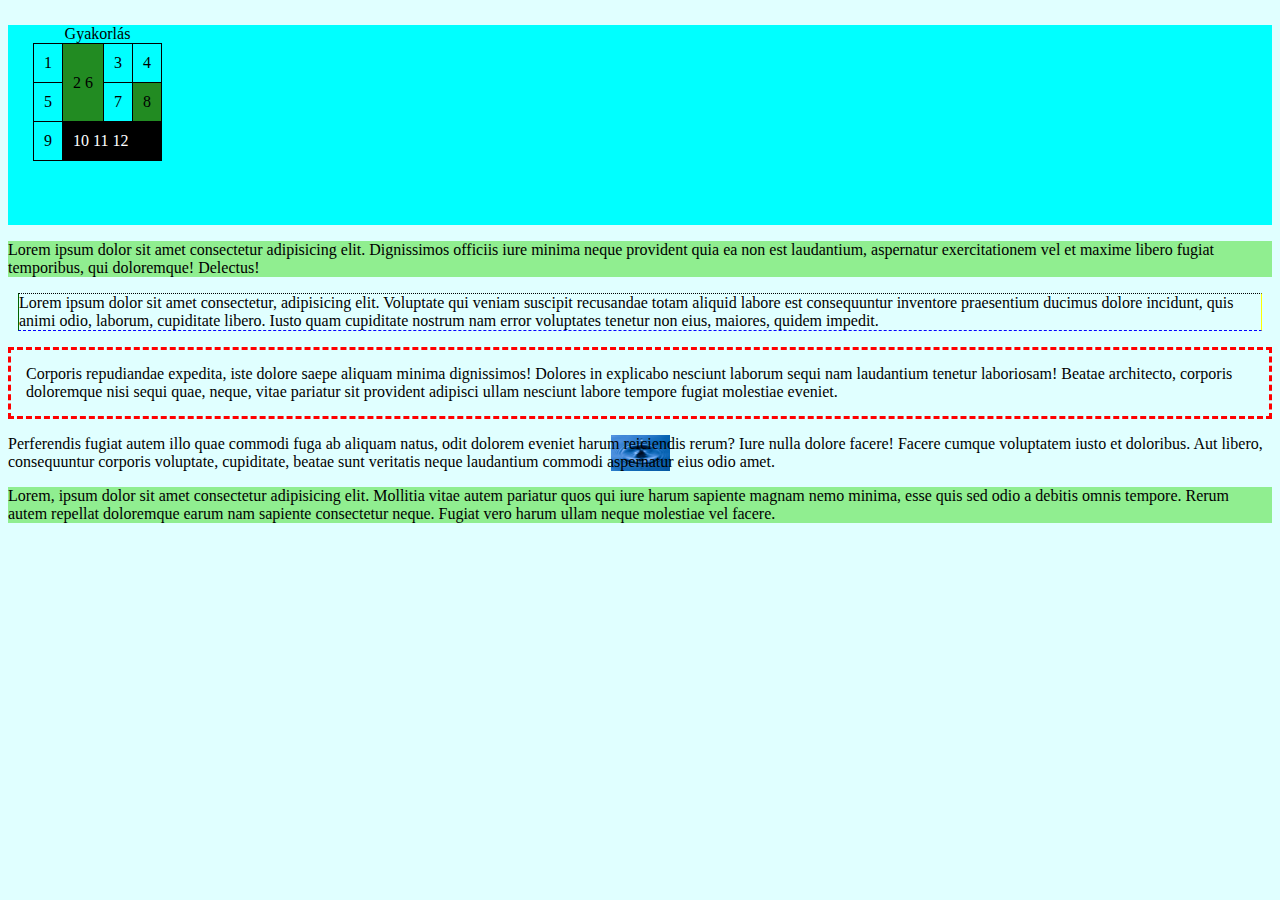
<file: 1007Orai Munka/index.html>
<!DOCTYPE html>
<html lang="hu-HU">
<head>
    <meta charset="UTF-8">
    <meta name="viewport" content="width=device-width, initial-scale=1.0">
    <title>Box-modell</title>
    <link rel="stylesheet" href="tablazat.css">
    <link rel="stylesheet" href="fooldal.css">
</head>
<body>
    <header>
        <table>
            <caption>Gyakorlás</caption>
            <tr>
                <td>1</td>
                <td rowspan="2" class="zold">2 6</td>
                <td>3</td>
                <td>4</td>
            </tr>
            <tr>
                <td>5</td>
                <td>7</td>
                <td class="zold">8</td>
            </tr>
            <tr>
                <td>9</td>
                <td colspan="3" id="fekete">10 11 12</td>
            </tr>
        </table>
    </header>
    <main>
        <p class="hatter">Lorem ipsum dolor sit amet consectetur adipisicing elit. Dignissimos officiis iure minima neque provident quia ea non est laudantium, aspernatur exercitationem vel et maxime libero fugiat temporibus, qui doloremque! Delectus!</p>
        <p id="masodik">Lorem ipsum dolor sit amet consectetur, adipisicing elit. Voluptate qui veniam suscipit recusandae totam aliquid labore est consequuntur inventore praesentium ducimus dolore incidunt, quis animi odio, laborum, cupiditate libero. Iusto quam cupiditate nostrum nam error voluptates tenetur non eius, maiores, quidem impedit.</p>
        <p id="harmadik">Corporis repudiandae expedita, iste dolore saepe aliquam minima dignissimos! Dolores in explicabo nesciunt laborum sequi nam laudantium tenetur laboriosam! Beatae architecto, corporis doloremque nisi sequi quae, neque, vitae pariatur sit provident adipisci ullam nesciunt labore tempore fugiat molestiae eveniet.</p>
        <p id="negyedik">Perferendis fugiat autem illo quae commodi fuga ab aliquam natus, odit dolorem eveniet harum reiciendis rerum? Iure nulla dolore facere! Facere cumque voluptatem iusto et doloribus. Aut libero, consequuntur corporis voluptate, cupiditate, beatae sunt veritatis neque laudantium commodi aspernatur eius odio amet.</p>
        <p class="hatter">Lorem, ipsum dolor sit amet consectetur adipisicing elit. Mollitia vitae autem pariatur quos qui iure harum sapiente magnam nemo minima, esse quis sed odio a debitis omnis tempore. Rerum autem repellat doloremque earum nam sapiente consectetur neque. Fugiat vero harum ullam neque molestiae vel facere.</p>
    </main>
    <footer>

    </footer>
   

</body>
</html>
</file>
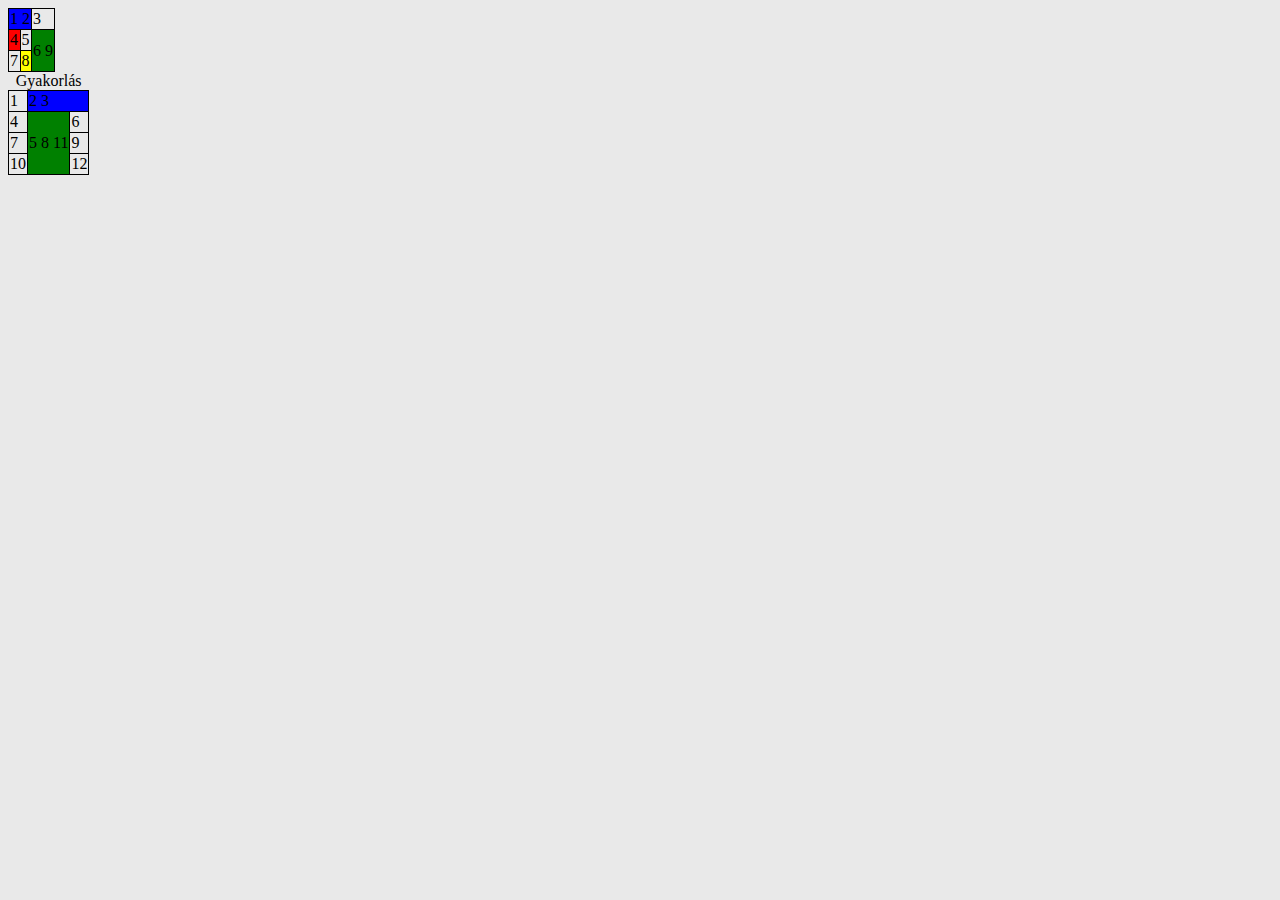
<file: 1007Orai Munka/tablazat.html>
<!DOCTYPE html>
<html lang="hu-HU">
<head>
    <meta charset="UTF-8">
    <meta name="viewport" content="width=device-width, initial-scale=1.0">
    <title>Táblázatbeli elemek összevonása</title>
    <link rel="stylesheet" href="tablazatStilus.css">
</head>
<body>
    <!-- table>tr*3>td*3 létrehozó gyors parancs EMMEt-->
    <table>
        <tr>
            <td colspan="2" class="kek">1 2</td>
            <td>3</td>
        </tr>
        <tr>
            <td id="piros">4</td>
            <td>5</td>
            <td rowspan="2" class="zold">6 9</td>
        </tr>
        <tr>
            <td>7</td>
            <td id="sarga">8</td>
        </tr>
    </table>

    <table>
        <caption>Gyakorlás</caption>
        <tr>
            <td>1</td>
            <td colspan="2" class="kek">2 3</td>
        </tr>
        <tr>
            <td>4</td>
            <td rowspan="3" class="zold">5 8 11</td>
            <td>6</td>
        </tr>
        <tr>
            <td>7</td>
            <td>9</td>
        </tr>
        <tr>
            <td>10</td>
            <td>12</td>
        </tr>
    </table>
    
</body>
</html>
</file>
<file: 1007Orai Munka/tablazat.css>
table, td{
    border: black 1px solid;
    border-collapse: collapse;
}

header{
    background-color: aqua;
    height: 200px;
}

.zold{
    background-color: forestgreen;
}

#fekete{
    background-color: black;
    color:white;
}
table{
    margin-left: 25px;
    margin-bottom: 25px;
    margin-top: 25px;
}

td{
    padding: 10px;
}
</file>
<file: 1007Orai Munka/fooldal.css>
.hatter{
    background-color: lightgreen;
}

body{
    background-color: lightcyan;
}

#masodik{
    margin: 10px;
    border-top: black dotted 1px;
    border-bottom: dashed blue 1px;
    border-right: yellow solid 1px;
    border-left: darkgreen double 1px;
}

#harmadik{
    border: red dashed 3px;
    padding: 15px;
}

#negyedik{
    background-image: url('kep2.jpg');
    background-repeat: no-repeat;
    background-position: center center;
    background-size: contain;
    /*background-size: cover;*/

}
</file>
<file: 1007Orai Munka/tablazatStilus.css>
table, td{
    /*border keretezés*/
    border: black 1px solid;
    /*cella elemek közötti távolságot vonja össze keretezésnél*/
    border-collapse: collapse;
}

body{
    /*background-color: darkgrey;*/
    /*background-color: rgb(211,211,211);*/
    background-color: #5A5A5A;
    background-color: rgba(211, 211, 211,0.5);
    background-color: hsl(160, 0, 199);
    background-color: hsla(160, 0, 199,0);

}

#piros{
    background-color: red;
}

#sarga{
    background-color: yellow;
}

.zold{
    background-color: green;
}

.kek{
    background-color: blue;
}
</file>
